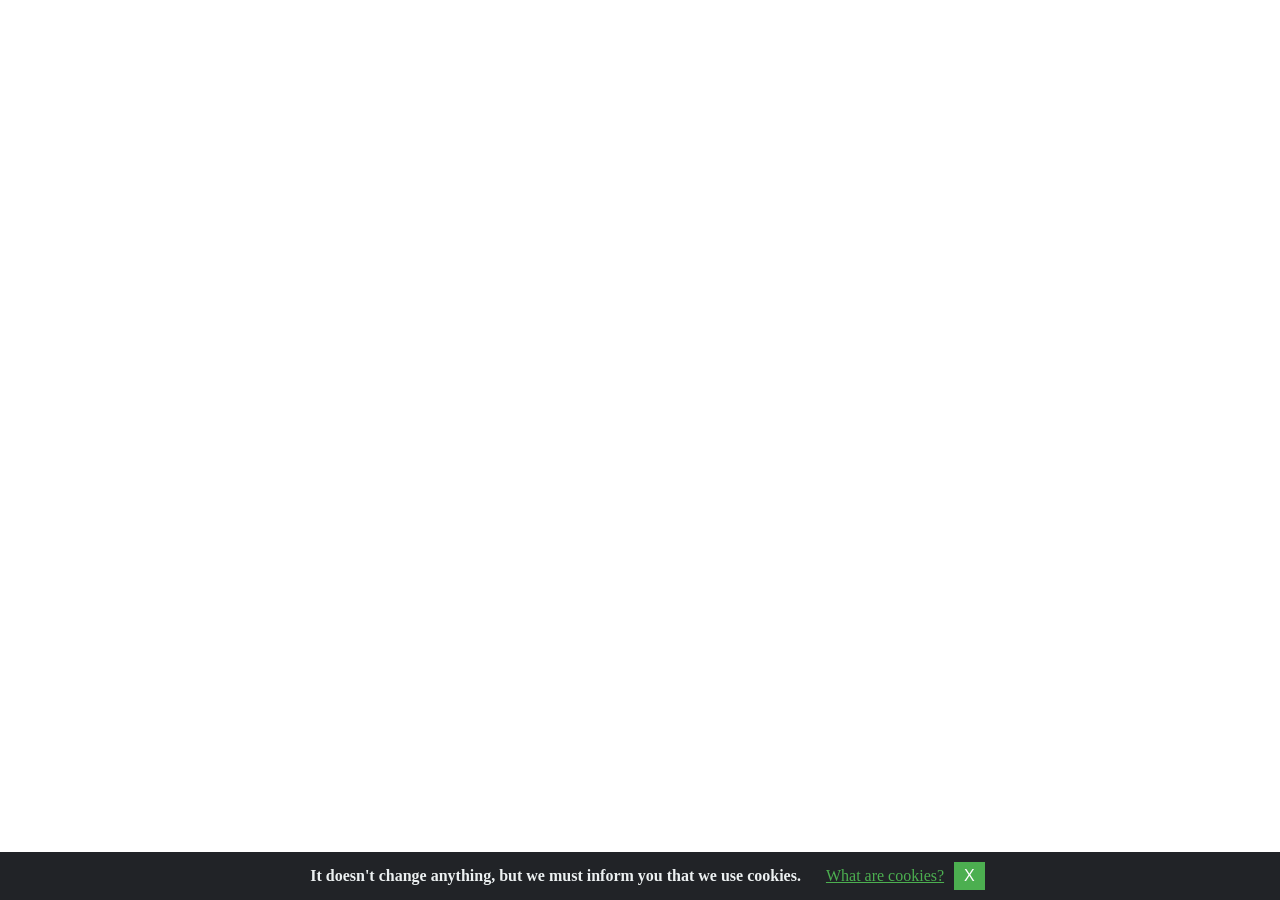
<file: index.html>
<!--
* Cookie alert by Decaded
* https://github.com/Decaded/Cookier
* Released under MIT license
-->

<!DOCTYPE html>
<html lang="en">
	<head>
		<meta charset="UTF-8" />
		<meta
			name="viewport"
			content="width=device-width, initial-scale=1.0"
		/>
		<title>Cookie Consent Example</title>
		<link
			rel="stylesheet"
			href="cookier.css"
		/>
	</head>
	<body>
		
		<div id="cookierBanner" class="cookierAlert">
			<p>It doesn't change anything, but we must inform you that we use cookies.</p>
			<a href="https://www.cookiesandyou.com/" target="_blank">What are cookies?</a>
			<button id="closeCookierButton" class="closeCookierButton">X</button>
	</div>

		<script src="cookier.js"></script>
	</body>
</html>
</file>
<file: cookier.css>
/*
* Cookie alert by Decaded
* https://github.com/Decaded/Cookier
* Released under MIT license
*/

/* Styling for the cookie consent alert */
.cookierAlert {
	position: fixed;
	bottom: 0;
	left: 0;
	right: 0;
	width: 100%;
	margin: 0 !important;
	z-index: 999;
	opacity: 0;
	visibility: hidden;
	border-radius: 0;
	transform: translateY(100%);
	transition: all 500ms ease-out;
	color: #ecf0f1;
	background: #212327;
	text-align: center;
	display: flex;
	justify-content: center;
	align-items: center;
	flex-wrap: wrap; /* Allow dynamic wrapping if space is tight */
}

.cookierAlert.show {
	opacity: 1;
	visibility: visible;
	transform: translateY(0%);
	transition-delay: 1000ms;
}

.cookierAlert a {
	text-decoration: underline;
	color: #4caf50;
	margin-left: 10px;
}

.cookierAlert .closeCookierButton {
	margin-left: 10px;
	vertical-align: baseline;
	padding: 5px 10px;
	background-color: #4caf50;
	color: white;
	border: none;
	cursor: pointer;
	font-size: 1rem;
}

.cookierAlert .closeCookierButton:hover {
	background-color: #45a049;
}

.cookierAlert p {
	margin: 0;
	padding: 15px;
	font-weight: bold;
}

@media screen and (max-width: 768px) {
	.cookierAlert {
		flex-direction: column; /* Stacks the items vertically on smaller screens */
	}
	.cookierAlert p,
	.cookierAlert a,
	.cookierAlert .closeCookierButton {
		margin-top: 10px;
	}
}
</file>
